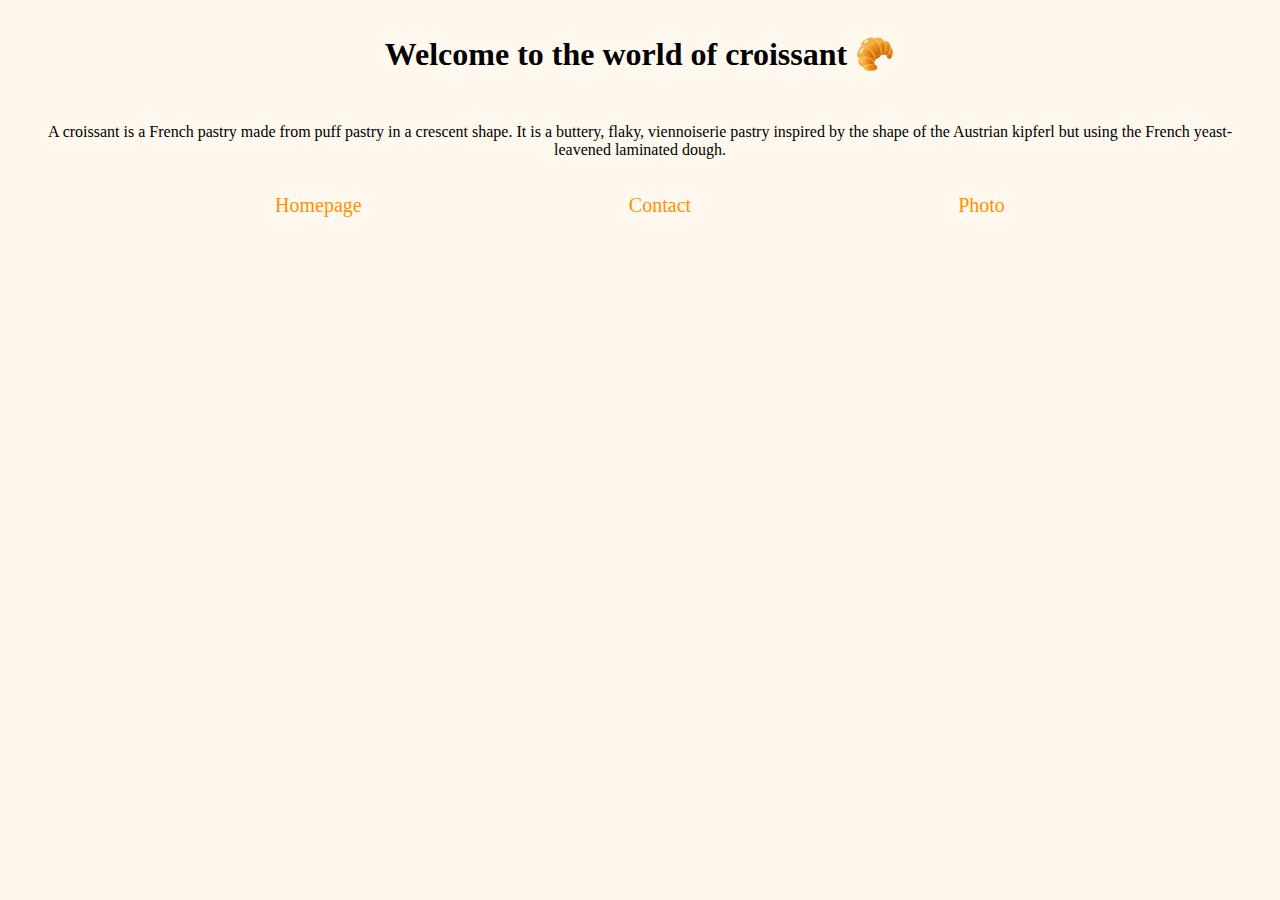
<file: index.html>
<!DOCTYPE html>
<html lang="en">
  <head>
    <meta charset="UTF-8" />
    <meta name="viewport" content="width=device-width, initial-scale=1.0" />
    <meta
      name="description"
      content="An ultimate page about the origin of croissant"
    />
    <title>The ultimate information on croissant: croissant.com</title>
    <link rel="stylesheet" href="/css/styles.css" />
  </head>
  <body>
    <h1>Welcome to the world of croissant 🥐</h1>
    <p>
      A croissant is a French pastry made from puff pastry in a crescent shape.
      It is a buttery, flaky, viennoiserie pastry inspired by the shape of the
      Austrian kipferl but using the French yeast-leavened laminated dough.
    </p>
    <div class="container">
      <a href="/" title="home of croissant.com">Homepage</a>
      <a href="/contact.html" title="contact details">Contact</a>
      <a href="/photo.html" title="photo page for croissant.com">Photo</a>
    </div>
  </body>
</html>
</file>
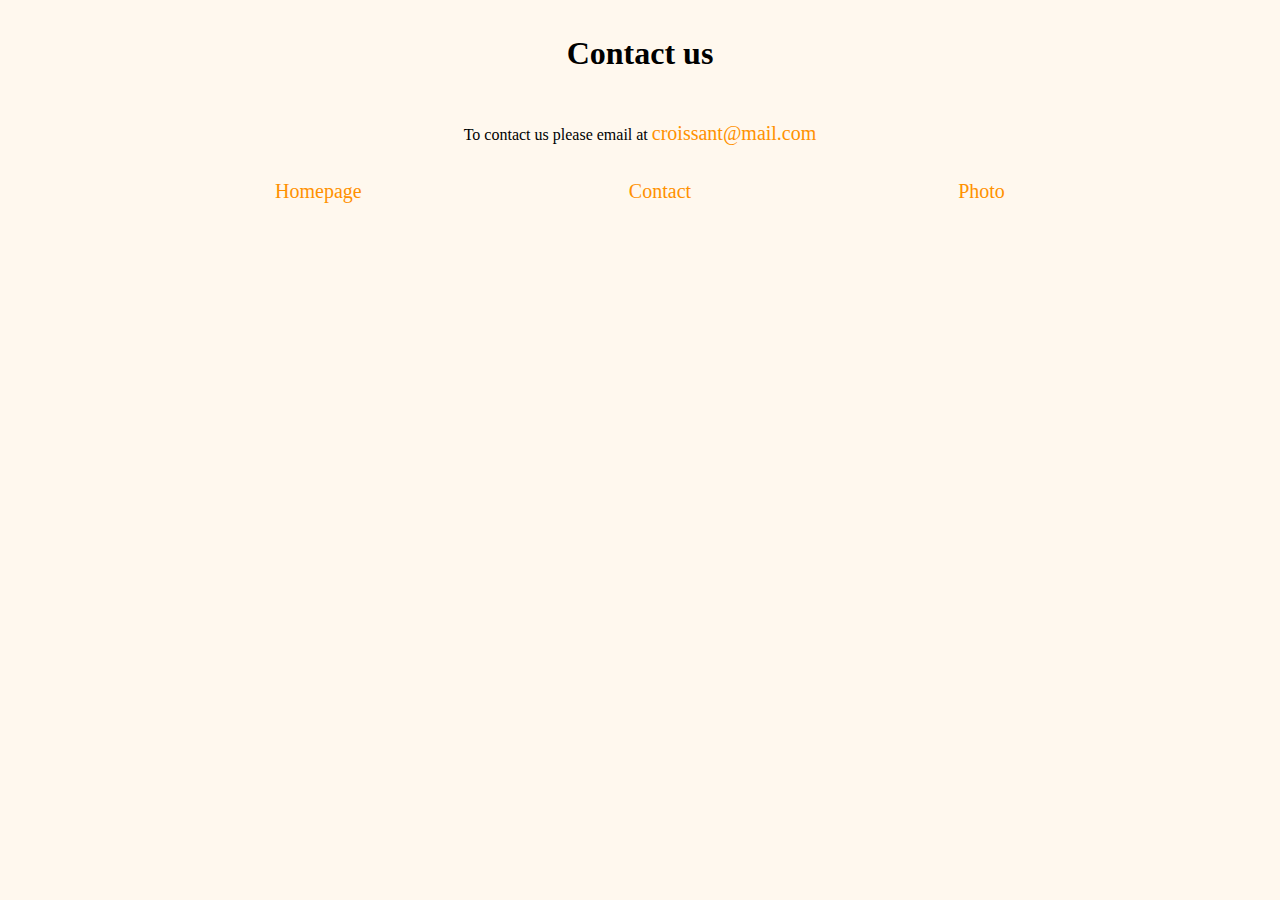
<file: contact.html>
<!DOCTYPE html>
<html lang="en">
  <head>
    <meta charset="UTF-8" />
    <meta name="viewport" content="width=device-width, initial-scale=1.0" />
    <title>Contact details for croissant.com</title>
    <meta
      name="description"
      content="contact details for the croissant website"
    />
    <link rel="stylesheet" href="/css/styles.css" />
  </head>
  <body>
    <h1>Contact us</h1>
    <p>To contact us please email at <a href="">croissant@mail.com</a></p>
    <div class="container">
      <a href="/" title="home of croissant.com">Homepage</a>
      <a href="/contact.html" title="contact details">Contact</a>
      <a href="/photo.html" title="photo page for croissant.com">Photo</a>
    </div>
  </body>
</html>
</file>
<file: css/styles.css>
body {
  background-color: rgb(255, 248, 238);
}
h1,
p {
  text-align: center;
  padding: 15px;
  margin: 20px;
}
a {
  text-decoration: none;
  color: rgb(255, 145, 0);
  font-size: 20px;
}
img {
  display: block;
  margin: 0 auto;
  margin-bottom: 30px;
  border-radius: 10px;
}
.container {
  display: flex;
  justify-content: space-evenly;
}
</file>
